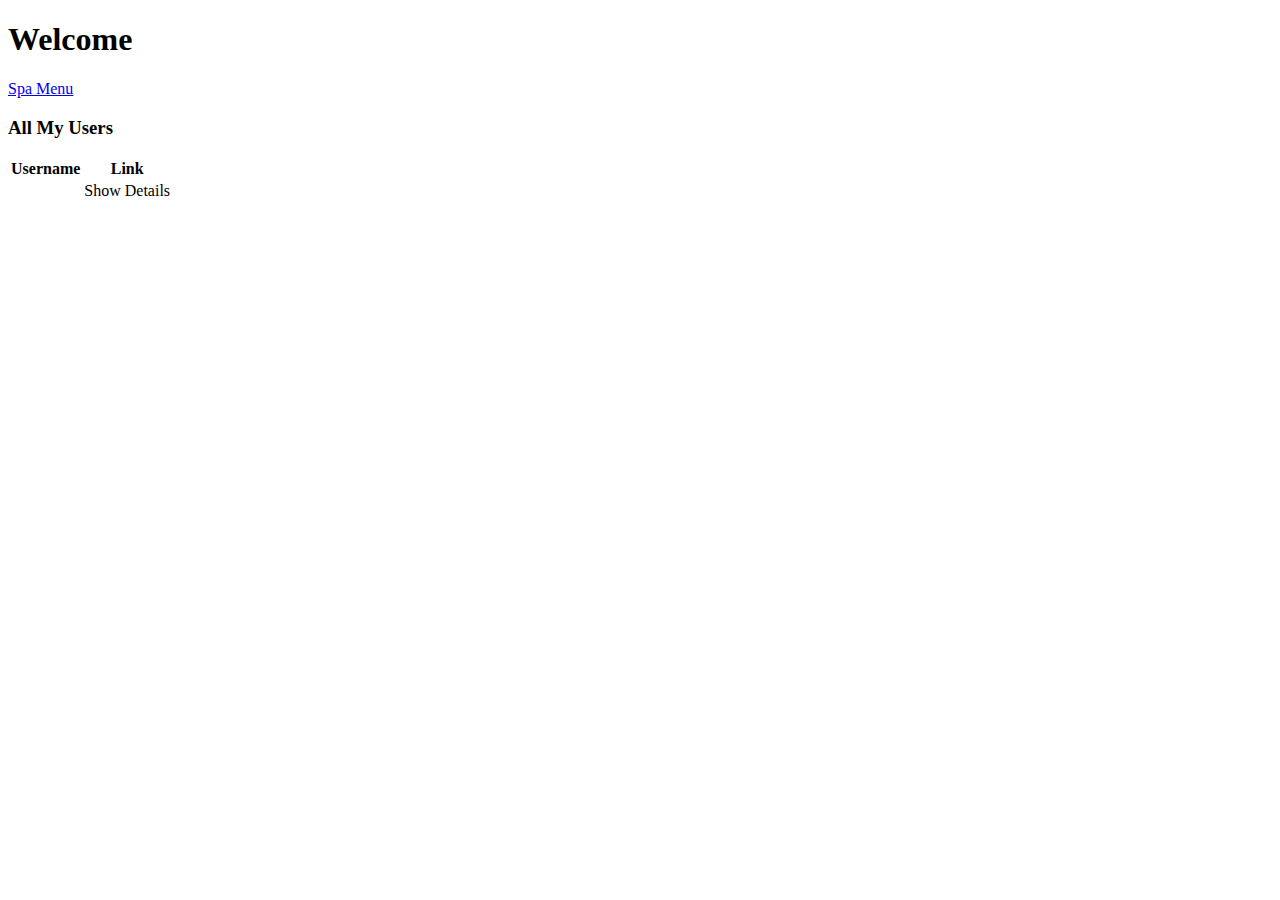
<file: src/main/resources/templates/user/index.html>
<!DOCTYPE html>
<!--<html lang="en">-->
<!--Step 13: display a list of all users by username.
Each username should have a link that takes you to a detail page
that lists the user’s username and email.-->

<html lang="en" xmlns:th = "http://www.thymeleaf.org/">
<head>
    <meta charset="UTF-8">
    <title>Title</title>
</head>
<body>
<!--7a-2 accept user info from UserController &#45;&#45;NB .username might be thymeleaf code-->
        <!--<h1 th:text="Welcome ${user.username} to your page">Welcome</h1>  Fails-->
<h1 th:text="${'Welcome ' + user.username + ', to your page.' }">Welcome</h1>
<!--7b-->
<label><a href="/" /> Spa Menu</a> </label>

<!--13) create an html list from -->
<h3>All My Users</h3>
<!--<ul></ul> instructor stated with ul but switched
to a table to hold the link in addition to Username-->
<table>
<!-- the head row of the table goes here   -->
    <thead>
    <th>Username</th>
    <th>Link</th>
<!-- the body rows of the table goe here   -->
    </thead>
<!-- goto UserController create an addAttribute to use userData to feed the list-->
    <tr th:each="user : ${users}"><!-- because this is not in a th block th:each will continue to loop. said kyle-->
        <td th:text="${user.username}"></td>
        <td>
            <a th:href="@{/user/details/{id}(id=${user.id})}">Show Details</a>
        </td>
<!--        <td><a href="/user/details">Show Details</a></td>-->
    </tr>
</table>

</body>
</html>
</file>
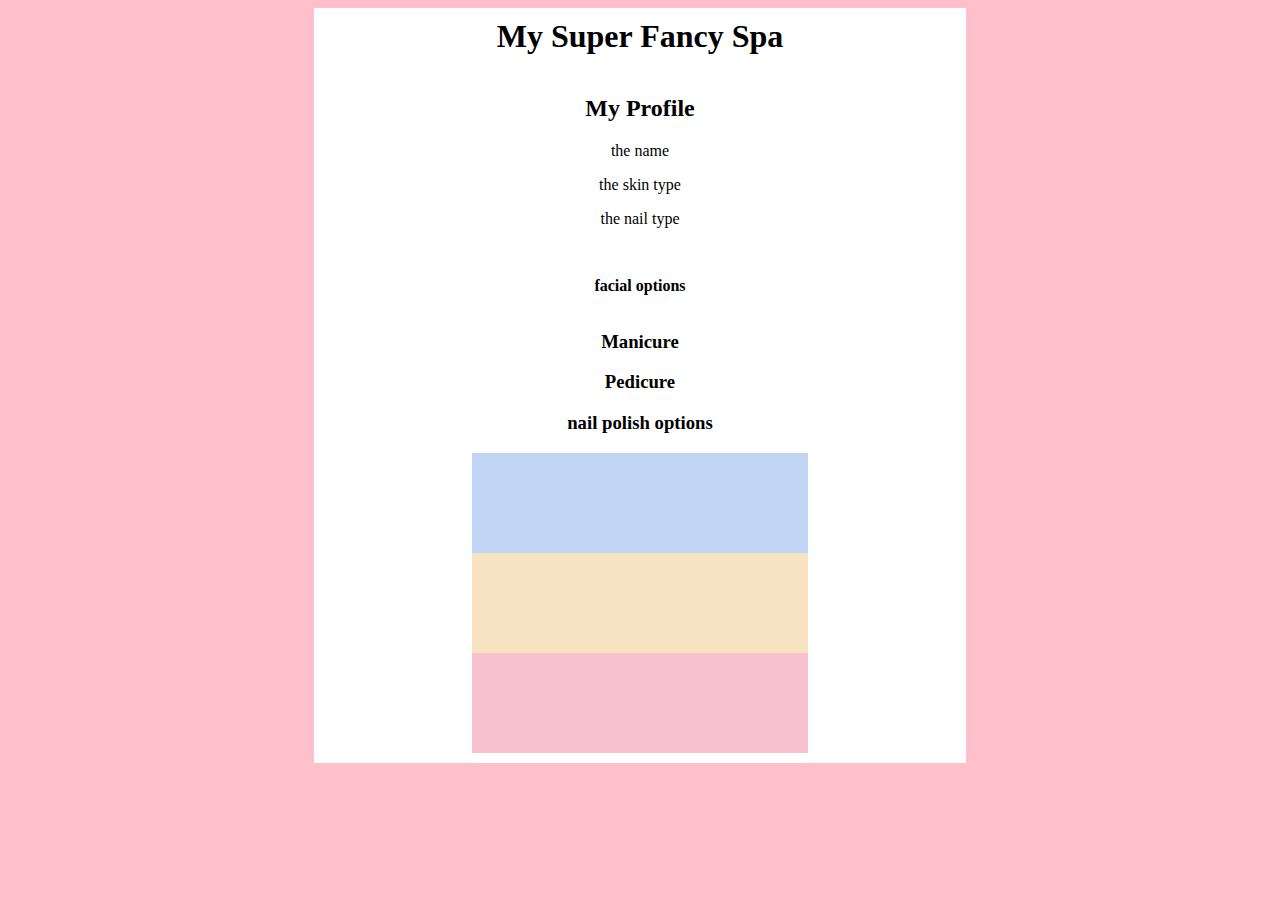
<file: src/main/resources/templates/menu.html>
<!DOCTYPE html>
<html lang="en" xmlns:th = "http://www.thymeleaf.org/">
<head>
    <meta charset="UTF-8" />
    <title>Spa Menu</title>
    <link href="../static/css/styles.css" th:href="@{/css/styles.css}" rel="stylesheet" />
</head>
<body>
<h1>My Super Fancy Spa</h1>
<div id = "clientProfile">
    <h2>My Profile</h2>
<!-- key line-->
    <p th:text="${customerName}">the name</p>
    <p th:text="${customerSkinType}">the skin type</p>
    <p th:text="${customerNailType}">the nail type</p>
    <p></p>
</div>
<div id = "servicesMenu">
    <table>
        <tr>
            <th>facial options</th>
        </tr>
        <th:block th:each="Option : ${facialOptions}">
            <tr>
                <td th:text="${Option}"></td>
            </tr>
        </th:block>
    </table>

        <th:block th:if='${customerNailType.equals("manicure") || customerNailType.equals("both")}'>
            <h3>Manicure</h3>
            <p th:replace="fragments :: manicureDescription"></p>
        </th:block>

        <th:block th:if='${customerNailType.equals("pedicure") || customerNailType.equals("both")}'>
            <h3>Pedicure</h3>
            <p th:replace="fragments :: pedicureDescription"></p>
        </th:block>

<!--        <th:block th:if='${customerNailType.equals("both")}'>-->
<!--            <h3>Pedicure</h3>-->
<!--            <p th:replace="fragments :: pedicureDescription + manicureDescription"></p>-->
<!--        </th:block>-->

    <footer>
        <h3>nail polish options</h3>
        <div class="nailPolish" style="background-color: rgba(50, 115, 220, 0.3)"; >
        </div>

        <div class="nailPolish" style="background-color: rgba(227, 162, 50, 0.3)"; >
        </div>

        <div class="nailPolish" style="background-color: rgba(227, 50, 100, 0.3)"; >
        </div>
    </footer>
</div>
</body>
</html>
</file>
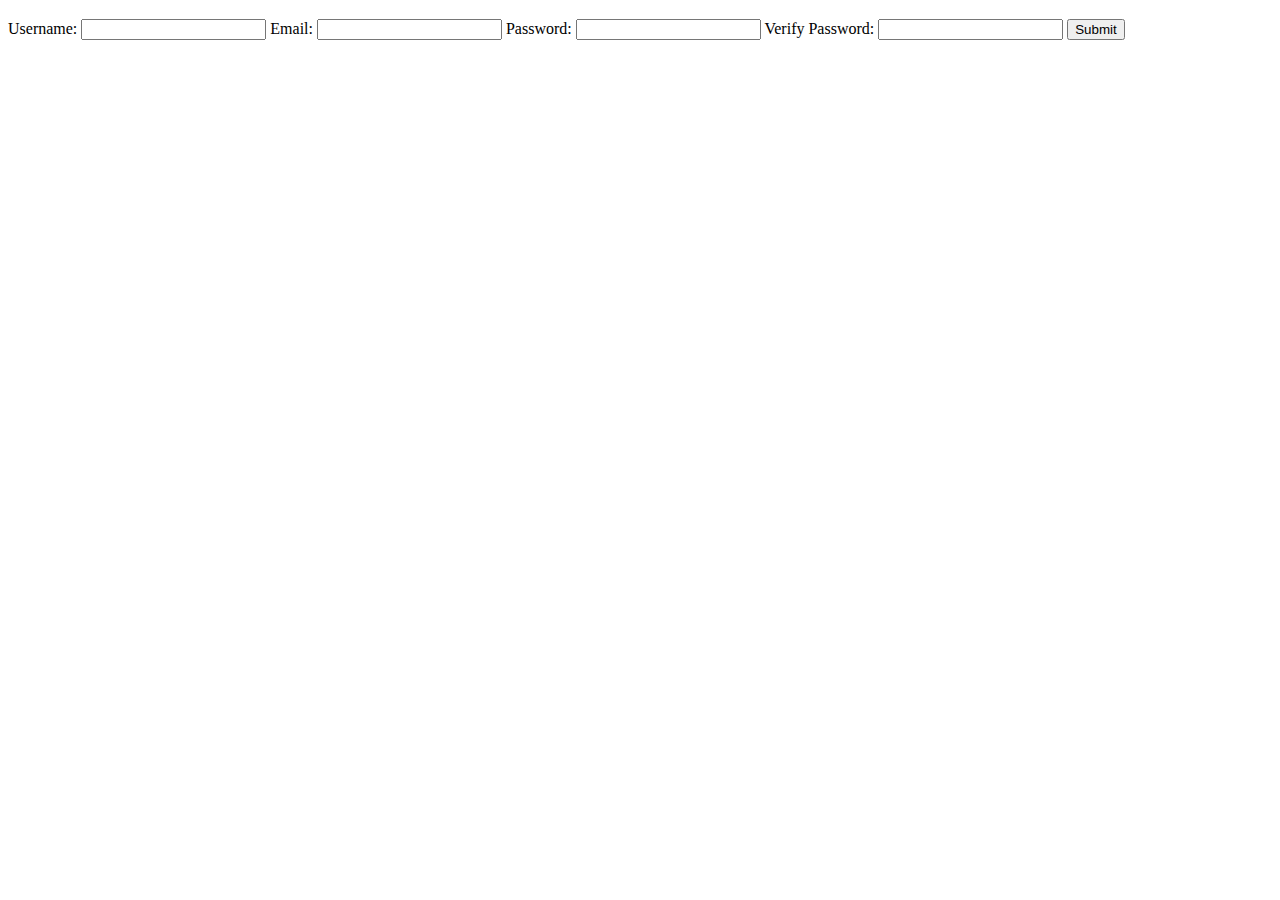
<file: src/main/resources/templates/user/add.html>
<!DOCTYPE html>
<!--step 6-->
<!--Within the add.html template, create a form that accepts inputs for each of the User class properties. -->
<!--Include an additional password input field to verify the password input. -->
<!--The form should be set up to POST to /user.-->


<html lang="en" xmlns:th = "http://www.thymeleaf.org/">
<head>
    <meta charset="UTF-8">
    <title>Title</title>
</head>
<body>
<!--9 two options to import error attribute from UserController.java-->
<!--9 option 1-->
<!--<th:block th:if="error"></th:block>-->
<!--9 option 2-->
<h3 style="color:red;" th:text="${error}"></h3>
<!-- 6a copy form provided in serviceSelection.html-->
<!-- 6b modify form to handle username, email, password, plus verify password from java/../models/User-->
    <form method = 'post' action="/user"> <!--6f The form should be set up to POST to /user. by adding action="/user"-->
<!--    <form method = 'post' th:action="/user">   also works -->
<!--<form method = 'post'             > -->
<!--        6c add new "<label>" "username"-->
        <label>
            Username:
            <!--<input type="text" name="username"/>--> <!--instructor recommends ending tag with / for clarity-->
            <!--10.1 import saved values for repopulating name and email fields-->
            <input type="text" th:value="${username}" name="username"/>

        </label>
<!--        6d add new "<label>" "email"-->
        <label>
            Email:
            <!--<input type="email" name="email"/>--> <!--instructor recommends ending tag with / for clarity-->
            <input type="email" th:value="${email}" name="email"/>

        </label>
<!--        6d add new "<label>" "password"-->
        <label>
            Password:
            <input type="password" name="password"/> <!--instructor recommends ending tag with / for clarity-->
        </label>
<!--        6e add new "<label>" "verify password"-->
        <label>
            Verify Password:
            <input type="password" name="verifyPassword"/> <!--instructor recommends ending tag with / for clarity-->
        </label>
<!--        <label>-->
<!--            Skin type:-->
<!--            <select name = 'skintype'>-->
<!--                <option value = 'oily'>Oily</option>-->
<!--                <option value = 'combination'>Combination</option>-->
<!--                <option value = 'normal'>Normal</option>-->
<!--                <option value = 'dry'>Dry</option>-->
<!--            </select>-->
<!--        </label>-->
<!--        <label>-->
<!--            Manicure or Pedicure?-->
<!--            <select name = 'manipedi'>-->
<!--                <option value = 'manicure'>Manicure</option>-->
<!--                <option value = 'pedicure'>Pedicure</option>-->
<!--            </select>-->
<!--        </label>-->
        <input type = 'submit' value = 'Submit'>
    </form>

</body>
</html>
</file>
